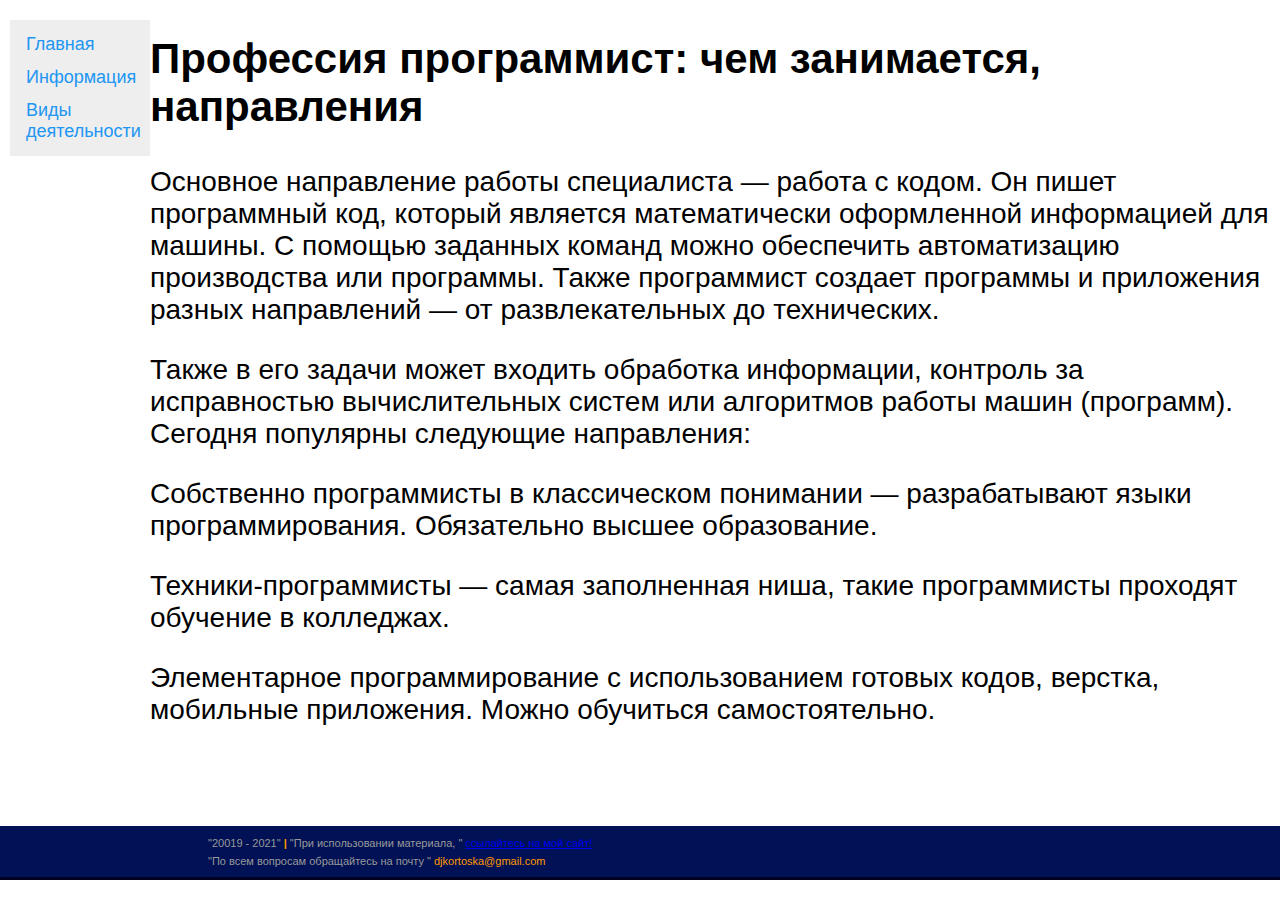
<file: info.html>
<!DOCTYPE html>
<html>
<head>
	<meta charset="utf-8">
	<title>price</title>
	<link rel="stylesheet" type="text/css" href="style.css">
</head>
<body>
<div class="sidenav">
  <a href="index.html">Главная</a>
  <a href="info.html">Информация</a>
  <a href="price.html">Виды деятельности</a>
</div>
<div class="main">
	  <h2>Профессия программист: чем занимается, направления</h2>
			<p> Основное направление работы специалиста — работа с кодом. Он пишет программный код, который является математически оформленной информацией для машины. С помощью заданных команд можно обеспечить автоматизацию производства или программы.
    	Также программист создает программы и приложения разных направлений — от развлекательных до технических.</p>
    	<p>Также в его задачи может входить обработка информации, контроль за исправностью вычислительных систем или алгоритмов работы машин (программ). Сегодня популярны следующие направления:</p>
			<p>Собственно программисты в классическом понимании — разрабатывают языки программирования. Обязательно высшее образование.</p>

			<p>Техники-программисты — самая заполненная ниша, такие программисты проходят обучение в колледжах.</p>

			<p>Элементарное программирование с использованием готовых кодов, верстка, мобильные приложения. Можно обучиться самостоятельно.</p>

</div>
<br>
<br>
<br>
<br>
<div id="footer">
	<div id="menu2">
		"20019 - 2021"
		<span class="foot_class">| </span>
		"При использовании материала, "
		<a href="index.html">ссылайтесь на мой сайт!</a>
		<br>
		"По всем вопросам обращайтесь на почту "
		<a class="block">djkortoska@gmail.com</a>
	</div>
</div>
</body>
</html>
</file>
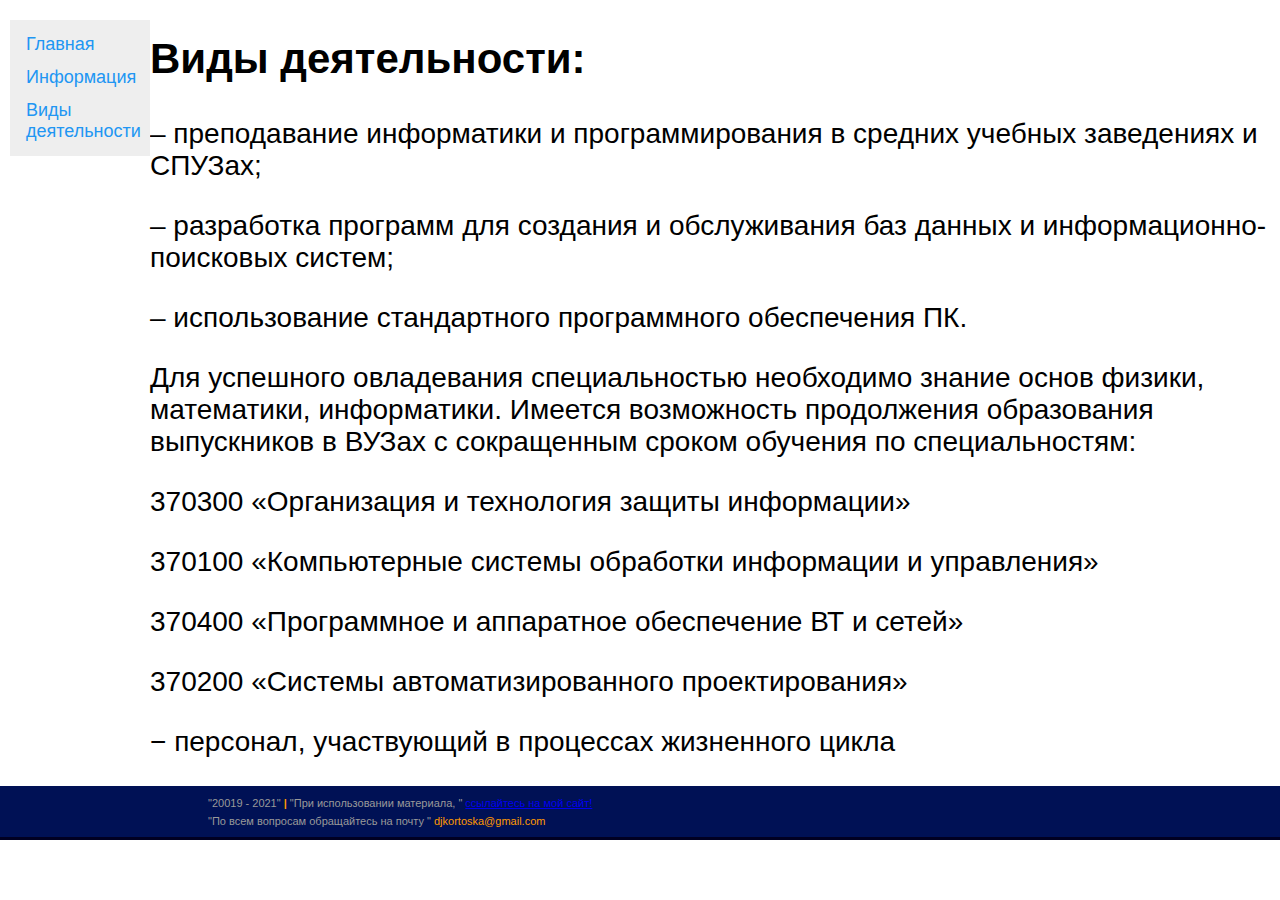
<file: price.html>
<!DOCTYPE html>
<html>
<head>
	<meta charset="utf-8">
	<title>price</title>
	<link rel="stylesheet" type="text/css" href="style.css">
</head>
<body>
<div class="sidenav">
  <a href="index.html">Главная</a>
  <a href="info.html">Информация</a>
  <a href="price.html">Виды деятельности</a>
</div>
<div class="main">
	  <h2>Виды деятельности:</h2>
		<p> – преподавание информатики и программирования в средних учебных заведениях и СПУЗах;</p>

		<p>– разработка программ для создания и обслуживания баз данных и информационно-поисковых систем;</p>

		<p>– использование стандартного программного обеспечения ПК.</p>
		<p>Для успешного овладевания специальностью необходимо знание основ физики, математики, информатики.
		   Имеется возможность продолжения образования выпускников в ВУЗах с сокращенным сроком обучения по специальностям:</p>
			<p>370300 «Организация и технология защиты информации»</p>
			<p>370100 «Компьютерные системы обработки информации и управления»</p>
			<p>370400 «Программное и аппаратное обеспечение ВТ и сетей»</p>
			<p>370200 «Системы автоматизированного проектирования»</p>
			<p>− персонал, участвующий в процессах жизненного цикла</p>
</div>
<div id="footer">
	<div id="menu2">
		"20019 - 2021"
		<span class="foot_class">| </span>
		"При использовании материала, "
		<a href="index.html">ссылайтесь на мой сайт!</a>
		<br>
		"По всем вопросам обращайтесь на почту "
		<a class="block">djkortoska@gmail.com</a>
	</div>
</div>
</body>
</html>
</file>
<file: style.css>
body {
    font-family: "Lato", sans-serif;
    margin: 0;
}

span.foot_class {
    color: #F90;
    font-weight: bold;
}

.sidenav {
    width: 140px;
    position: fixed;
    z-index: 1;
    top: 20px;
    left: 10px;
    background: #eee;
    overflow-x: hidden;
    padding: 8px 0;
}

.sidenav a {
    padding: 6px 8px 6px 16px;
    text-decoration: none;
    font-size: 18px;
    color: #2196F3;
    display: block;
}

.sidenav a:hover {
    color: #064579;
}

.main {
    margin-left: 140px; /* Same width as the sidebar + left position in px */
    font-size: 28px; /* Increased text to enable scrolling */
    padding: 0px 10px;
}

@media screen and (max-height: 450px) {
    .sidenav {padding-top: 15px;}
    .sidenav a {font-size: 18px;}
}

* {
    letter-spacing: normal;
    word-spacing: normal;
}

div {
    display: block;
}

div#footer a.block{
    color: #f90;
}
#footer {
    min-width: 875px;
    max-width: 4000px;
    height: 51px;
    background: #015;
    border-bottom: 3px solid #002;
    color: #999;
    padding: 0;
}

#menu2 {
    font-size: 11px;
    position: relative;
    top: 7px;
    line-height: 170%;
    margin: 0 0 0 208px;
    padding: 1px 0 0;
}

span.foot_class {
    color: #F90;
    font-weight: bold;
}

#menu3 img {
    float: right;
    padding-right: 17px;
    position: relative;
    bottom: 27px;
    margin-bottom: -18px
;
}
</file>
